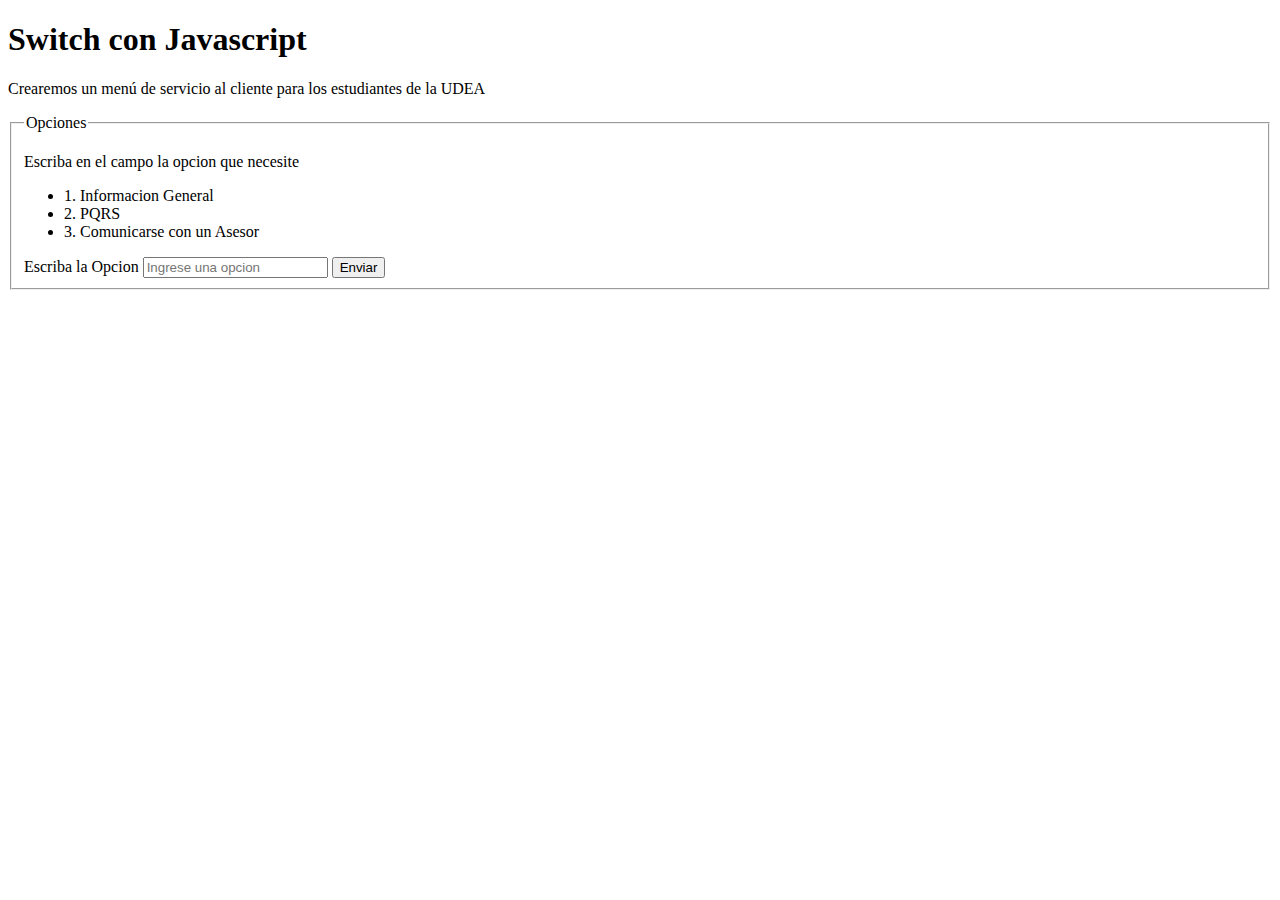
<file: html/index.html>
<!DOCTYPE html>
<html>

<head>
<script src="/js/switch.js"></script>
</head>

<body>
    <h1>Switch con Javascript</h1>
    <p>Crearemos un menú de servicio al cliente para los estudiantes de la UDEA</p>
    <fieldset>
        <legend>Opciones</legend>
        <p>Escriba en el campo la opcion que necesite</p>
        <ul>
            <li>1. Informacion General</li>
            <li>2. PQRS</li>
            <li>3. Comunicarse con un Asesor</li>
        </ul>
        <label>Escriba la Opcion</label>
        <input id="opcion" type="text" placeholder="Ingrese una opcion" />
        <button onclick="opcionesUdea()" id="button">Enviar</button>
    </fieldset>
    <p id="respuesta"></p>
</body>

</html>
</file>
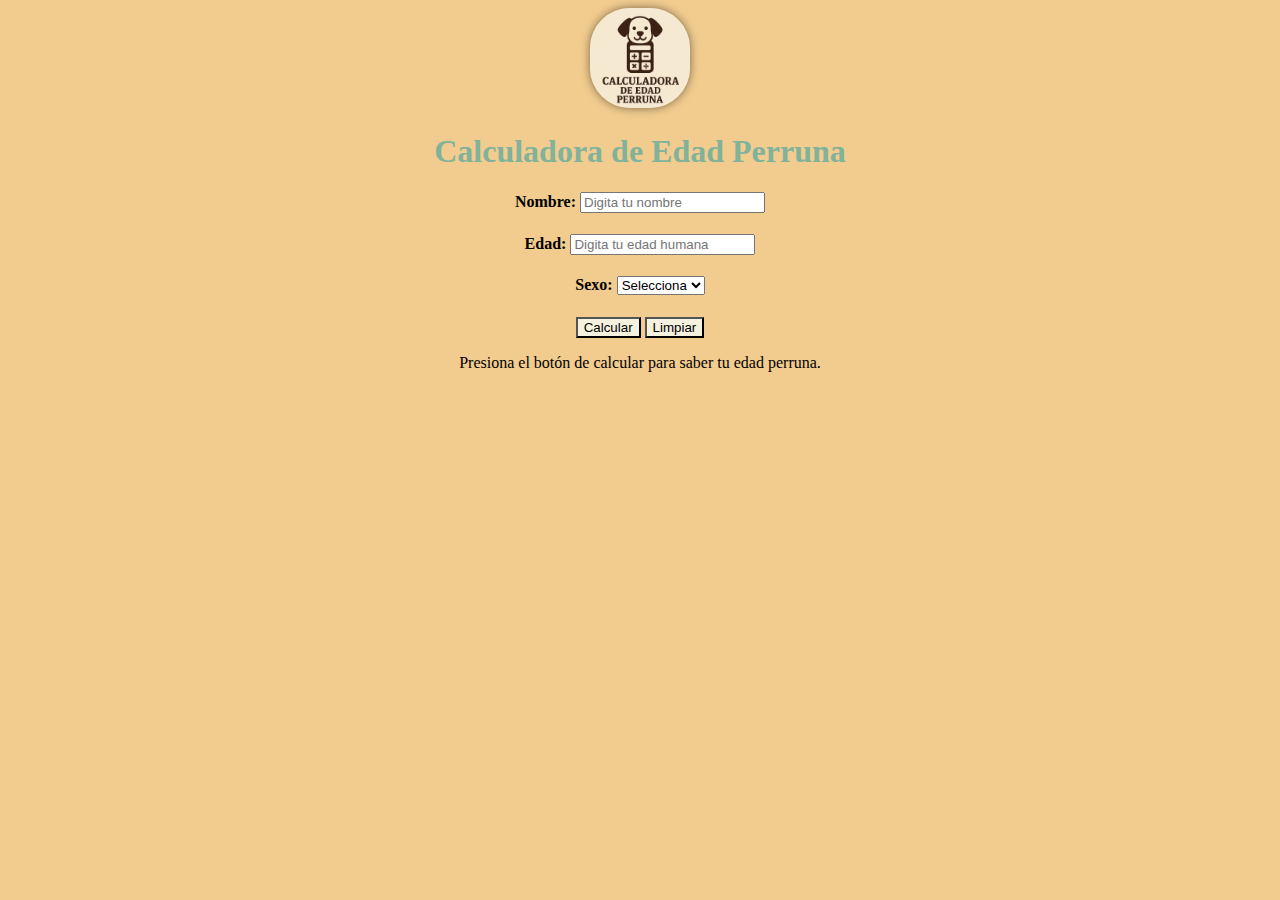
<file: html/calculadora.html>
<!DOCTYPE html>
<html>

<head>
    <title>Edad Perruna</title>
</head>

<body style="text-align:center; background-color: rgb(242, 204, 143);">
    <div>
        <img src="/img/Fotoperruna.png" alt="Perro" style="width: 100px; height: 100px; border-radius: 40%; box-shadow: 0 0 10px rgba(0, 0, 0, 0.5);">
    </div>
    <h1 style="color: rgb(129, 178, 154);">Calculadora de Edad Perruna</h1>

    <h4><label>Nombre: <input type="text" id="nombre" placeholder="Digita tu nombre"></label></h4>
    <h4><label>Edad: <input type="number" id="edad" placeholder="Digita tu edad humana" required></label></h4>
    <h4><label>Sexo:
            <select id="sexo">
                <option value="">Selecciona</option>
                <option value="mujer">Mujer</option>
                <option value="hombre">Hombre</option>
            </select>
        </label></h4>

    <button style="background-color: rgb(244, 241, 222);" onclick="calcularEdadPerruna()">Calcular</button>
    <button style="background-color: rgb(244, 241, 222);" onclick="location.reload()">Limpiar</button>
    <p>Presiona el botón de calcular para saber tu edad perruna.</p>

    <p style="color: black; background-color: rgb(244, 241, 222);" id="resultado"></p>

    <script src="/js/calculadora.js"></script>
</body>

</html>
</file>
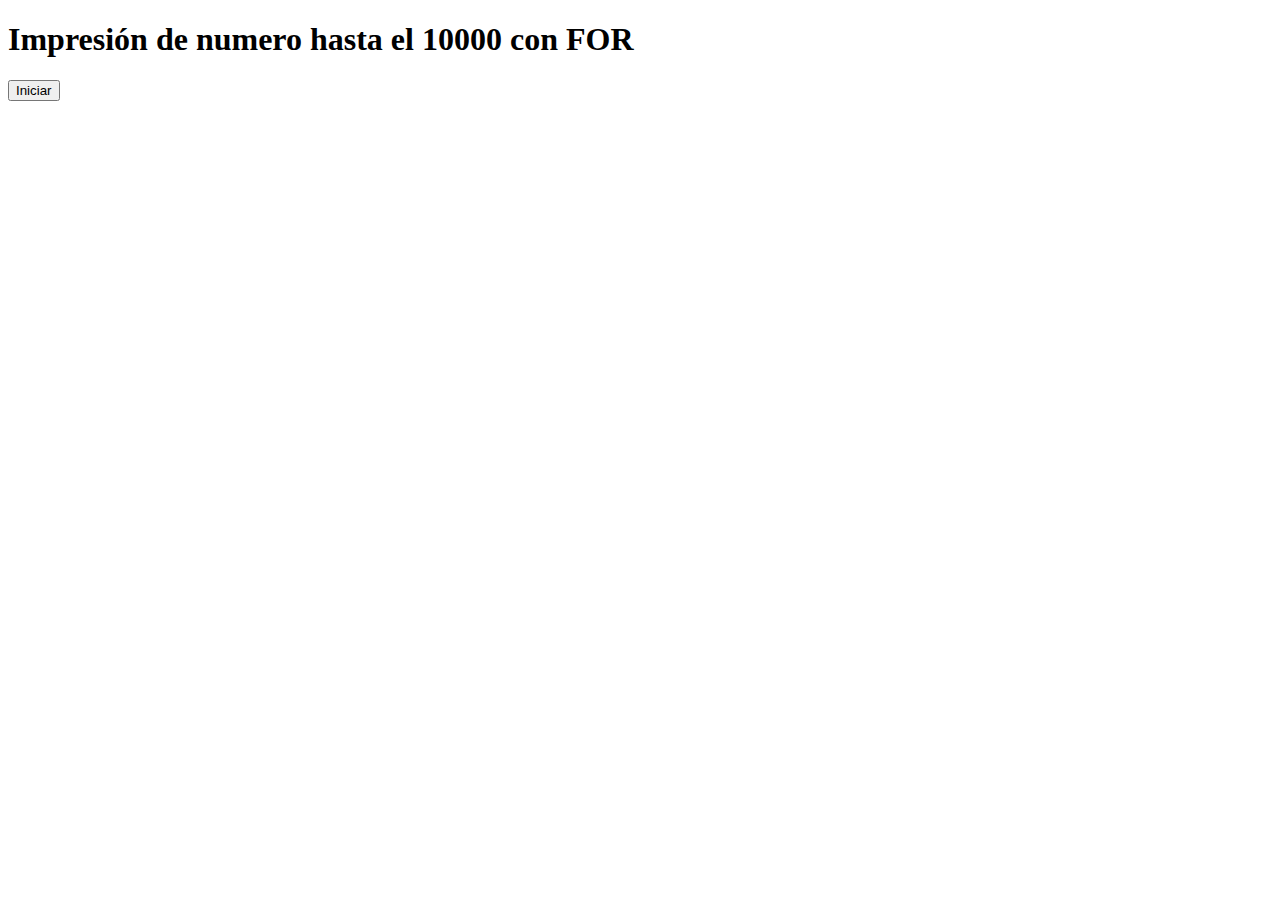
<file: html/for.html>
<!DOCTYPE html>
<html>
    <head>

    </head>
    <body>
        <script>
            function imprimir10000() {
                for(let i = 0; i <= 10000; i +=2 ) {

                    if (i != 5000) {
                    console.log(i);
                    } 
                }
            }
        </script>

        <h1>Impresión de numero hasta el 10000 con FOR</h1>
        <button type="button" onclick="imprimir10000();">Iniciar</button>
    </body>
</html>
</file>
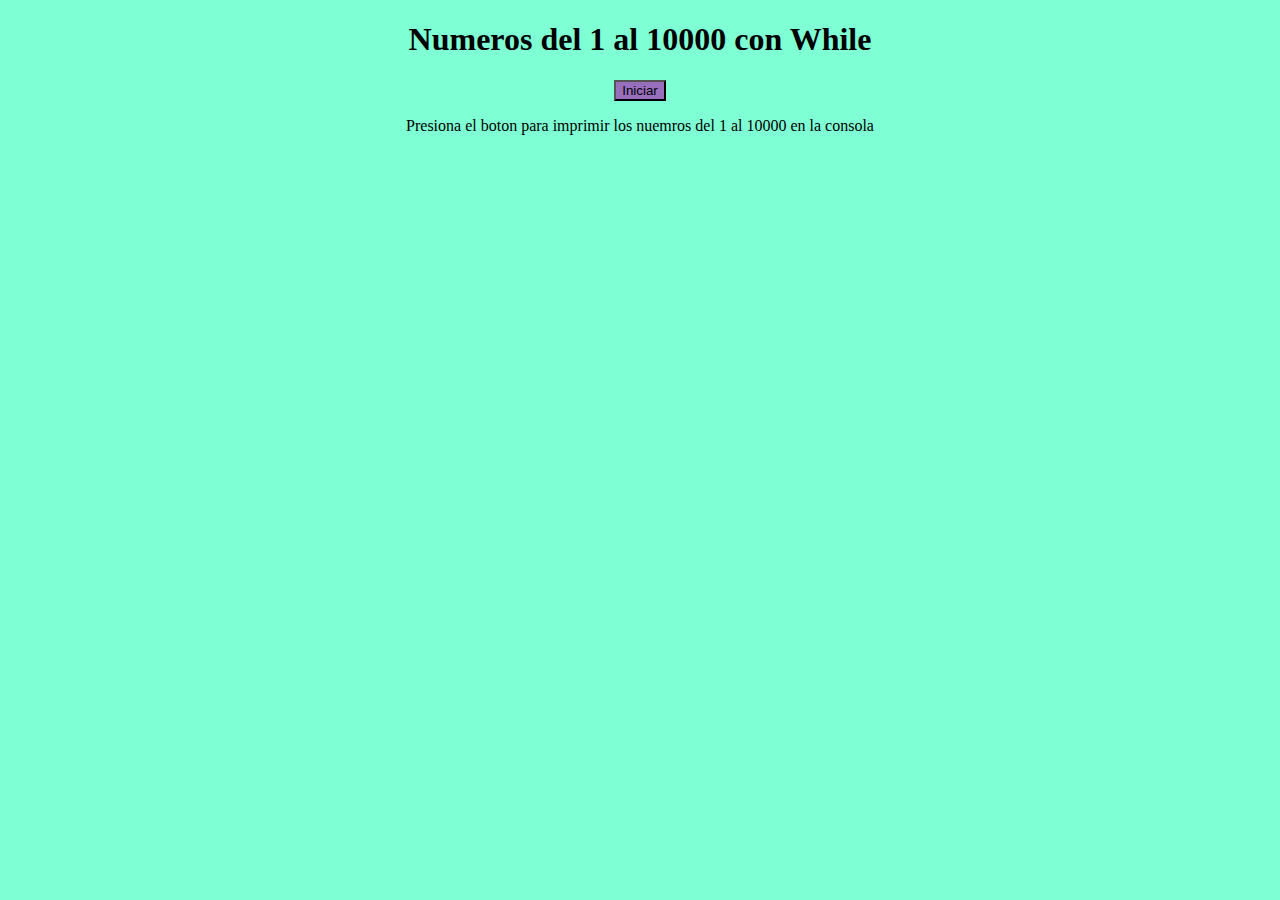
<file: html/while.html>
<!DOCTYPE html>
<html>
    <head>
        <script>
            function contadorWhile() {
                let i = 0;
                let cadena = "";
                while(i <= 10000) {
                    cadena = cadena + "," + i ;
                    console.log(i + ",");
                    i++;
                }

                document.getElementById("contadornumero").innerHTML = cadena;
            }
        </script>
    </head>
    <body style="text-align:center; background-color: aquamarine;">
        <h1>Numeros del 1 al 10000 con While</h1>
        <p id="contadornumero"></p>
        <button style="background-color: rgb(151, 111, 189);" type="button" onclick="contadorWhile();">Iniciar</button>
        <p>Presiona el boton para imprimir los nuemros del 1 al 10000 en la consola</p>
    </body>
</html>
</file>
